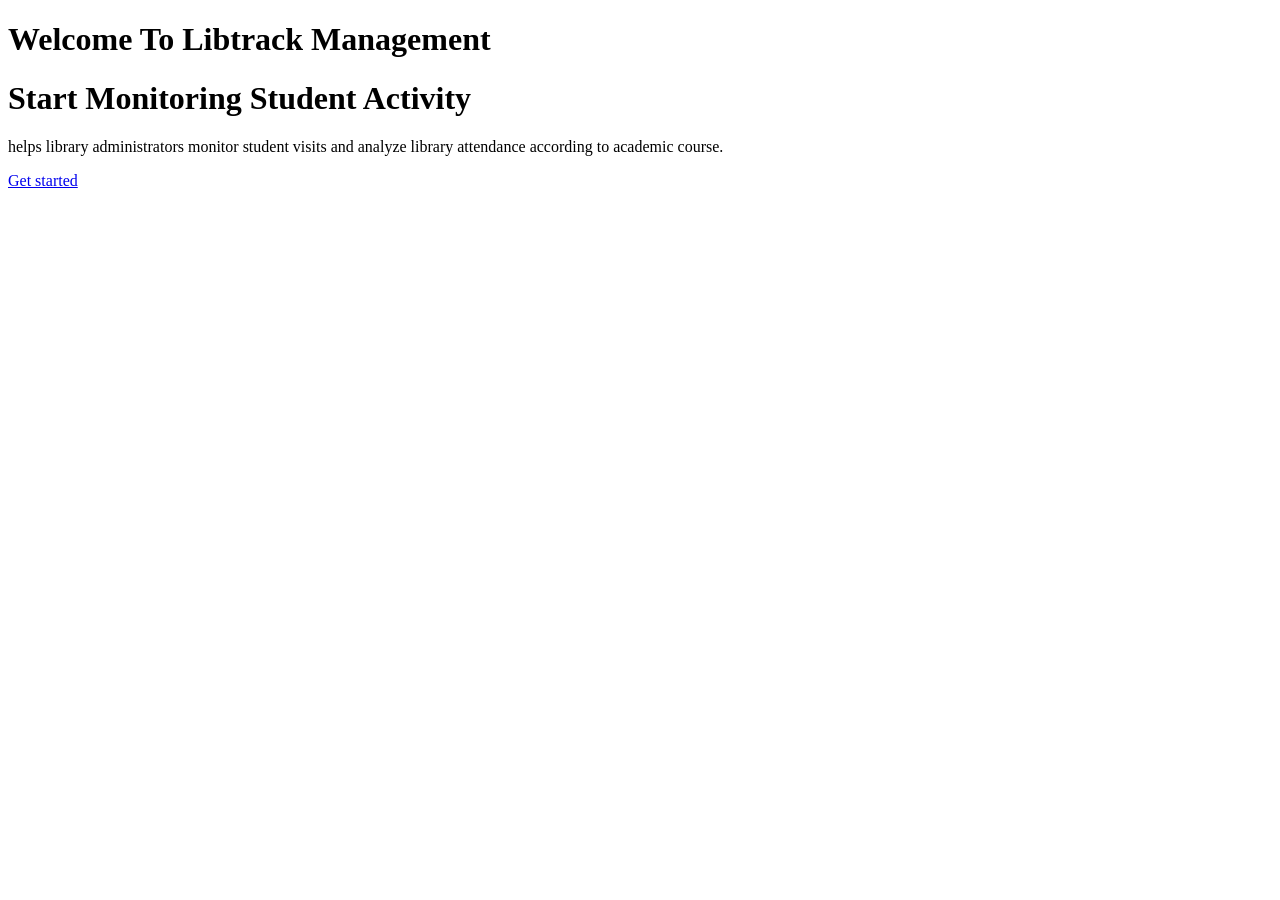
<file: Templates/index.html>
<!DOCTYPE html>
<html lang="en">
<head>
    <meta charset="UTF-8">
    <meta name="viewport" content="width=device-width, initial-scale=1.0">
    <title>Documentation</title>
</head>
<body>
    <h1>Welcome To Libtrack Management</h1>
    <h1>Start Monitoring Student Activity</h1>
    <p> helps library administrators monitor
        student visits and analyze library attendance
        according to academic course. 
    </p>
    <a href="login">Get started</a>
    
</body>
</html>
</file>
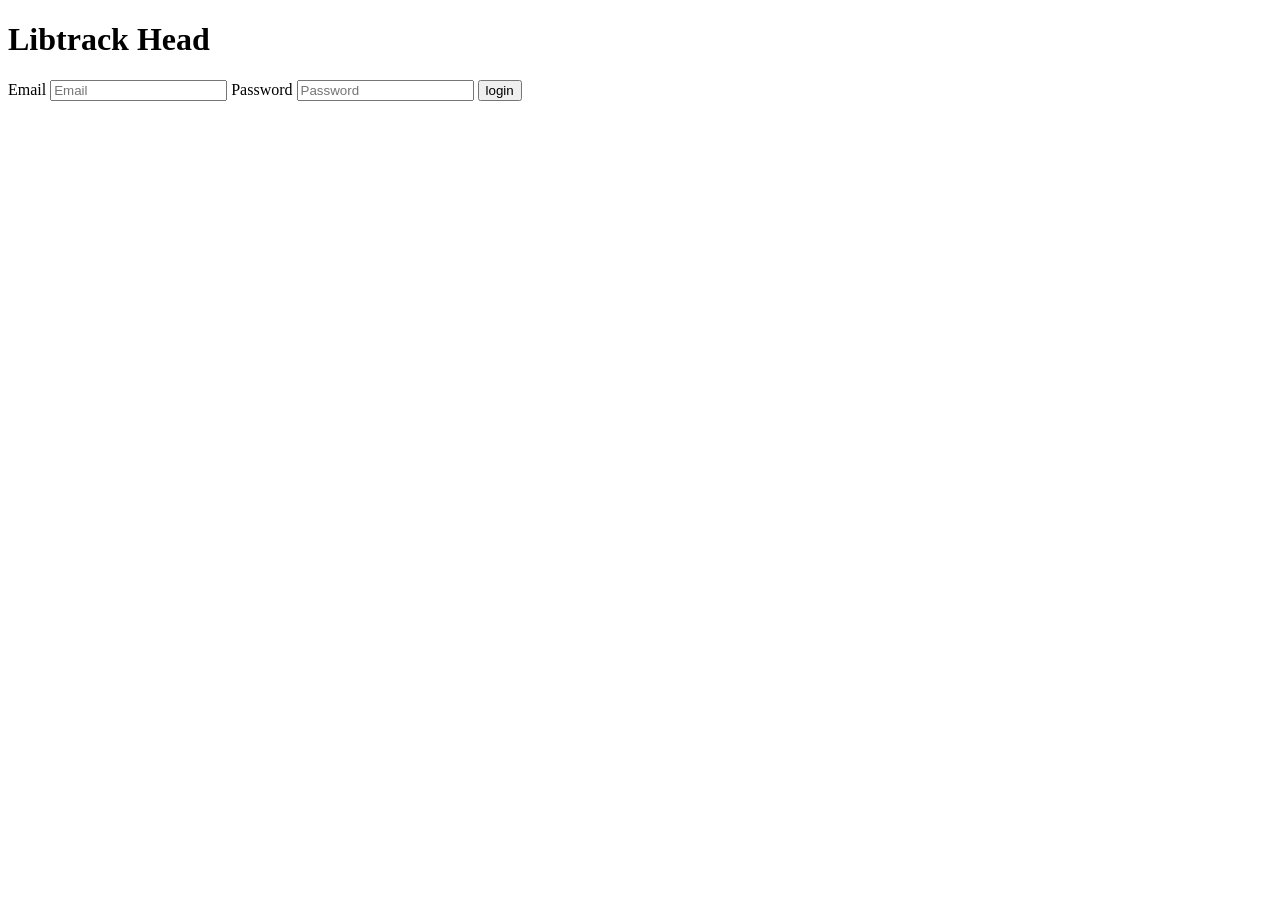
<file: Templates/headLogin.html>
<!DOCTYPE html>
<html lang="en">
<head>
    <meta charset="UTF-8">
    <meta name="viewport" content="width=device-width, initial-scale=1.0">
    <title>Documentation</title>
</head>
<body>
    <h1>Libtrack Head</h1>
    <form action="/libtrack" method="post">
        <label>Email</label>
        <input type="email" name="userEmail" placeholder="Email" required>
        <label>Password</label>
        <input type="password" name="password" placeholder="Password" required>
        <button class="btn" type="submit">login</button> 
    </form>
    
</body>
</html>
</file>
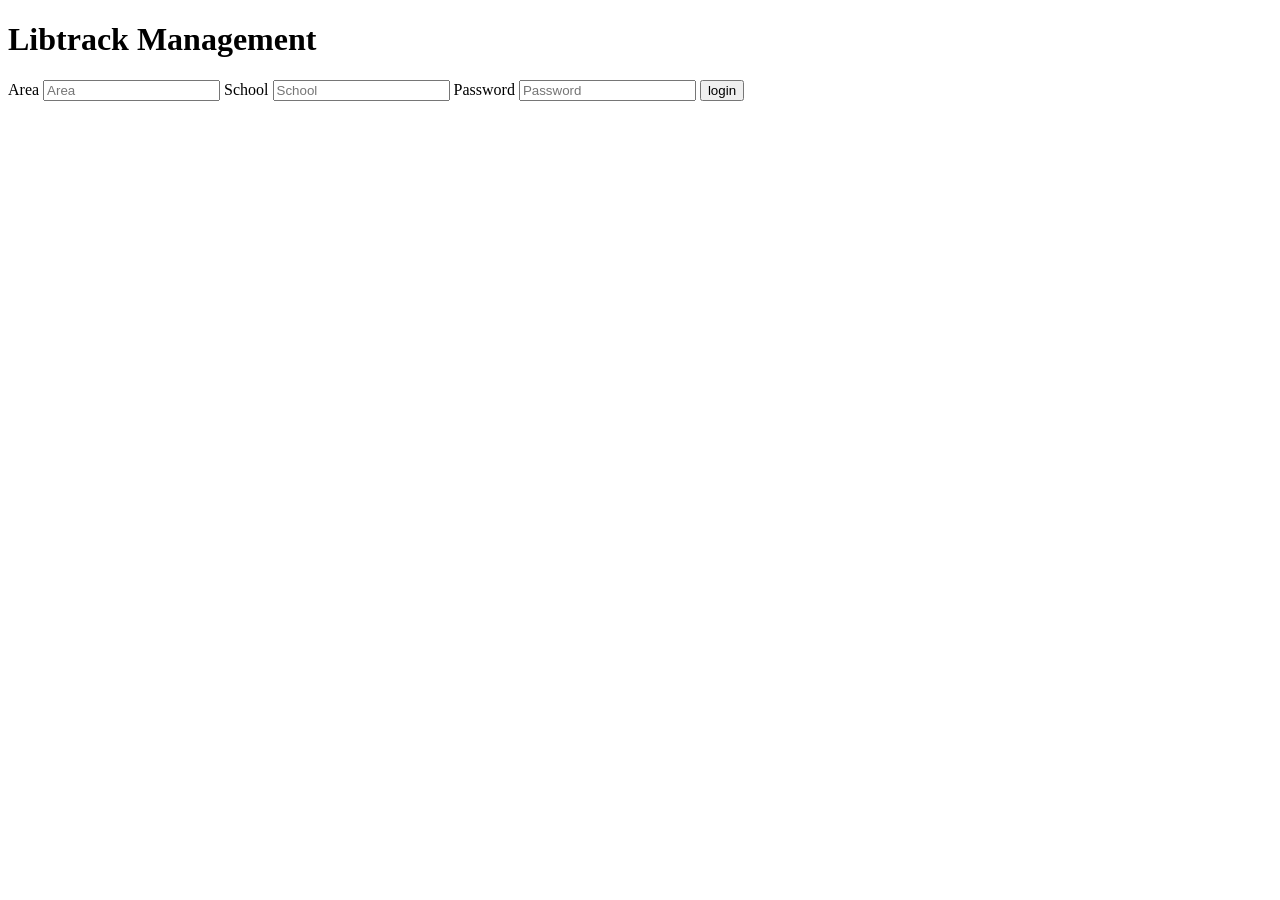
<file: Templates/login.html>
<!DOCTYPE html>
<html lang="en">
<head>
    <meta charset="UTF-8">
    <meta name="viewport" content="width=device-width, initial-scale=1.0">
    <title>Documentation</title>
</head>
<body>
    <h1>Libtrack Management</h1>
    <form action="login" method="post">
        <label>Area</label>
        <input type="text" name="userArea" placeholder="Area" required>
        <label>School</label>
        <input type="text" name="userSchool" placeholder="School" required>
        <label>Password</label>
        <input type="password" name="password" placeholder="Password" required>
        <button class="btn" type="submit">login</button> 
    </form>
    
</body>
</html>
</file>
